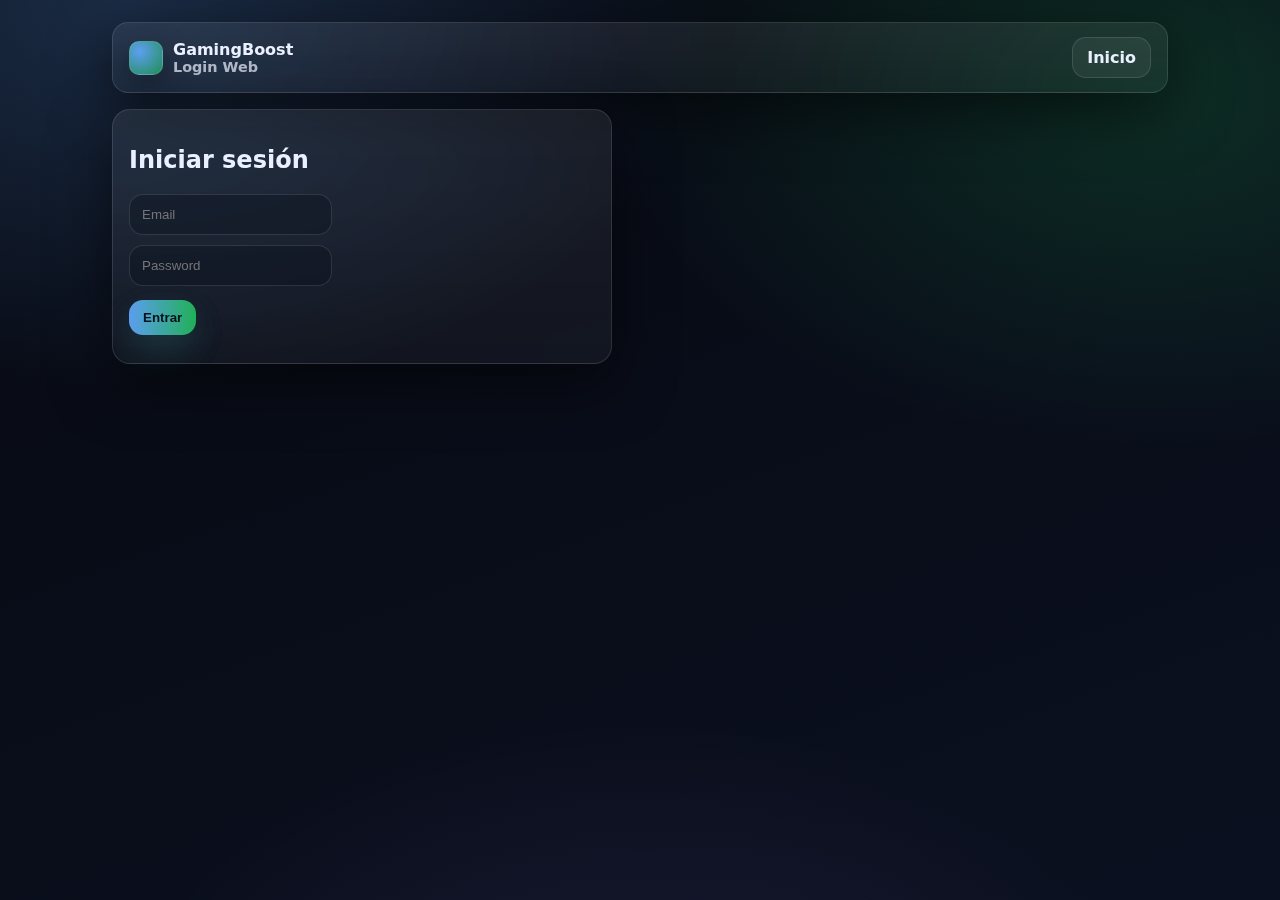
<file: public/site/catalog.html>
<!doctype html>
<html lang="es">
<head>
  <meta charset="utf-8"/>
  <meta name="viewport" content="width=device-width, initial-scale=1"/>
  <title>GamingBoost • Catálogo</title>
  <link rel="stylesheet" href="styles.css?v=2"/>
</head>
<body>

<div class="container">

  <div class="nav">
    <div class="brand">
      <div class="logo"></div>
      <div>
        <div>GamingBoost</div>
        <div class="small">Catálogo</div>
      </div>
    </div>

    <div class="navlinks">
      <a class="btn" href="index.html">Inicio</a>
      <a class="btn" href="orders.html">Mis pedidos</a>
      <button class="btn danger" id="logoutBtn">Logout</button>
    </div>
  </div>

  <div class="card" style="margin-top:16px;">
    <div class="row" style="justify-content:space-between; align-items:flex-start;">
      <div>
        <h2 style="margin:0;">Productos</h2>
        <div class="muted" style="margin-top:6px;">
          Compra desde la web usando el mismo backend que la app.
        </div>
      </div>

      <div class="row">
        <button class="btn" id="reloadBtn">Recargar</button>
      </div>
    </div>

    <div id="msg" class="small" style="margin-top:10px;"></div>
  </div>

  <div id="list" class="list" style="margin-top:12px;"></div>

</div>

<script>
  const token = localStorage.getItem("gb_token");
  if (!token) location.href = "login.html";

  const msg = document.getElementById("msg");
  const list = document.getElementById("list");

  document.getElementById("logoutBtn").onclick = async () => {
    try {
      await fetch(location.origin + "/api/logout", {
        method: "POST",
        headers: { "Accept":"application/json", "Authorization": "Bearer " + token }
      });
    } catch {}
    localStorage.removeItem("gb_token");
    localStorage.removeItem("gb_user");
    location.href = "index.html";
  };

  document.getElementById("reloadBtn").onclick = () => loadBoosts();

  function addParam(url, key, value){
    const sep = url.includes("?") ? "&" : "?";
    return url + sep + encodeURIComponent(key) + "=" + encodeURIComponent(value);
  }

  async function loadBoosts(){
    msg.textContent = "Cargando catálogo…";
    list.innerHTML = "";

    const res = await fetch(location.origin + "/api/boosts", {
      headers: { "Accept": "application/json", "Authorization": "Bearer " + token }
    });

    const text = await res.text();
    let boosts = [];
    try { boosts = text ? JSON.parse(text) : []; } catch(e){
      msg.textContent = "❌ Error: respuesta inválida del servidor";
      console.error(text);
      return;
    }

    if (!res.ok){
      msg.textContent = `❌ Error cargando catálogo (${res.status})`;
      console.error(boosts);
      return;
    }

    if (!Array.isArray(boosts) || boosts.length === 0){
      msg.textContent = "No hay productos disponibles.";
      return;
    }

    msg.textContent = "";

    list.innerHTML = boosts.map(b => `
      <div class="item">
        <div class="row" style="justify-content:space-between; align-items:flex-start;">
          <div style="max-width:700px;">
            <div style="font-weight:950; font-size:1.1rem;">${escapeHtml(b.title)}</div>
            <div class="small">${escapeHtml(b.description)}</div>
          </div>

          <div class="badge" title="Precio">💸 $${b.price}</div>
        </div>

        <div class="hr"></div>

        <div class="row" style="justify-content:space-between;">
          <div class="row">
            <div style="display:flex; flex-direction:column; gap:6px;">
              <span class="small">Cantidad</span>
              <input class="input" style="width:110px;" type="number" min="1" max="99" value="1" id="qty-${b.id}">
            </div>

            <div style="display:flex; flex-direction:column; gap:6px;">
              <span class="small">Método</span>
              <select class="input" style="width:190px;" id="prov-${b.id}">
                <option value="stripe">Stripe</option>
                <option value="mercadopago">MercadoPago</option>
                <option value="paypal">PayPal</option>
              </select>
            </div>
          </div>

          <button class="btn primary" id="pay-${b.id}" onclick="buy(${b.id})">Pagar</button>
        </div>
      </div>
    `).join("");
  }

  async function buy(boostId){
    const btn = document.getElementById(`pay-${boostId}`);
    const qty = Number(document.getElementById(`qty-${boostId}`).value || 1);
    const provider = document.getElementById(`prov-${boostId}`).value;

    btn.disabled = true;
    btn.textContent = "Procesando…";
    msg.textContent = "Creando pedido…";

    const createRes = await fetch(location.origin + "/api/orders", {
      method: "POST",
      headers: {
        "Accept":"application/json",
        "Content-Type":"application/json",
        "Authorization":"Bearer " + token
      },
      body: JSON.stringify({ provider, items: [{ boost_id: boostId, qty }] })
    });

    const createText = await createRes.text();
    let createData = null;
    try { createData = createText ? JSON.parse(createText) : null; } catch {}

    if (!createRes.ok || !createData?.order_id){
      msg.textContent = `❌ No se pudo crear pedido (${createRes.status})`;
      console.error(createText);
      btn.disabled = false;
      btn.textContent = "Pagar";
      return;
    }

    const orderId = createData.order_id;

    msg.textContent = "Abriendo pasarela…";
    const payRes = await fetch(location.origin + `/api/orders/${orderId}/pay`, {
      method: "POST",
      headers: { "Accept":"application/json", "Authorization":"Bearer " + token }
    });

    const payText = await payRes.text();
    let payData = null;
    try { payData = payText ? JSON.parse(payText) : null; } catch {}

    if (!payRes.ok || !payData?.checkout_url){
      msg.textContent = `❌ No se pudo iniciar pago (${payRes.status})`;
      console.error(payText);
      btn.disabled = false;
      btn.textContent = "Pagar";
      return;
    }

    window.location.href = addParam(payData.checkout_url, "from", "web");
  }

  function escapeHtml(str){
    return String(str ?? "")
      .replaceAll("&","&amp;")
      .replaceAll("<","&lt;")
      .replaceAll(">","&gt;")
      .replaceAll('"',"&quot;")
      .replaceAll("'","&#039;");
  }

  loadBoosts();
</script>

</body>
</html>
</file>
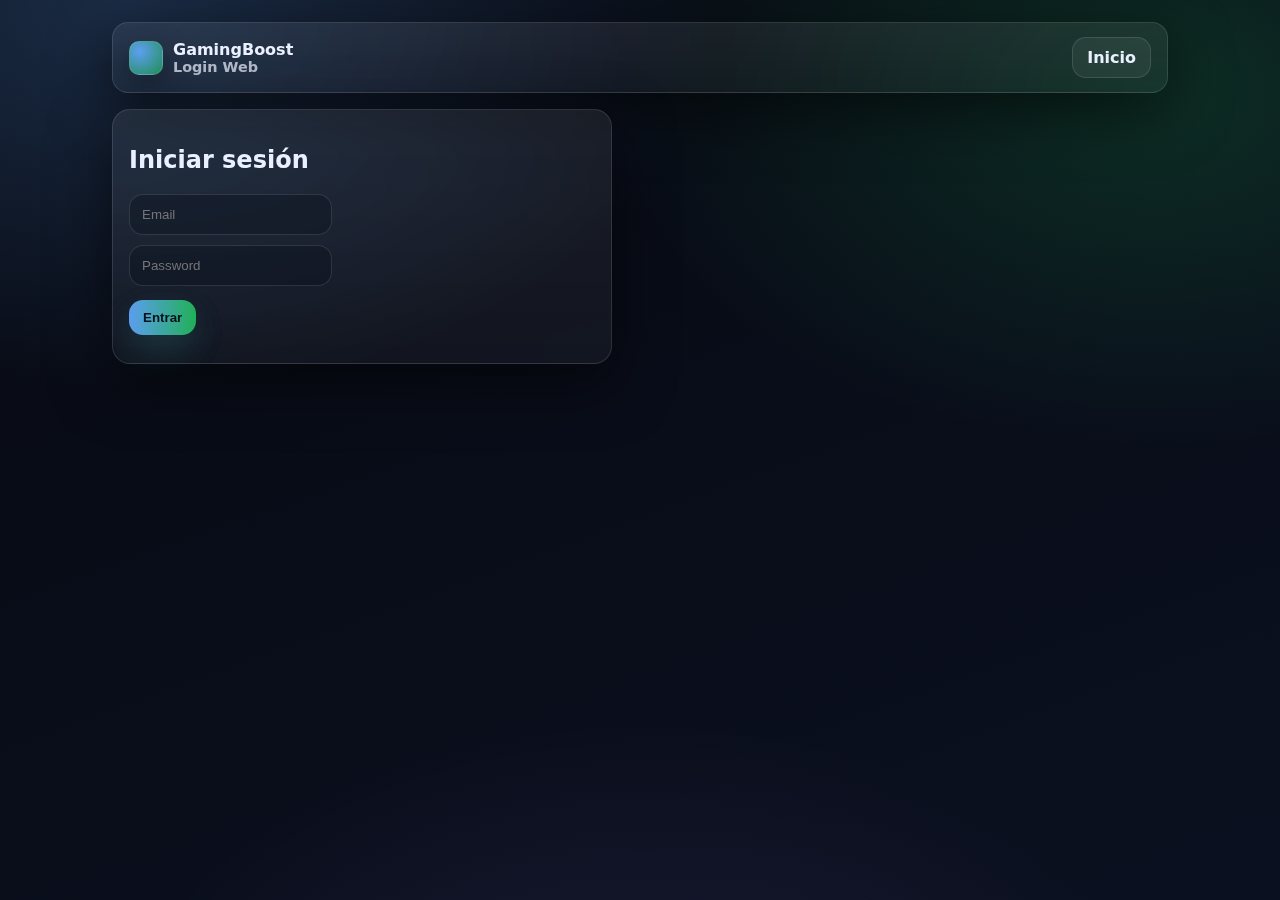
<file: public/site/login.html>
<!doctype html>
<html lang="es">
<head>
  <meta charset="utf-8"/>
  <meta name="viewport" content="width=device-width, initial-scale=1"/>
  <title>GamingBoost • Login</title>
  <link rel="stylesheet" href="styles.css?v=2"/>
</head>
<body>

<div class="container">
  <div class="nav">
    <div class="brand">
      <div class="logo"></div>
      <div>
        <div>GamingBoost</div>
        <div class="small">Login Web</div>
      </div>
    </div>
    <div class="navlinks">
      <a class="btn" href="index.html">Inicio</a>
    </div>
  </div>

  <div class="card" style="margin-top:16px; max-width:500px;">
    <h2>Iniciar sesión</h2>

    <div style="margin-top:12px;">
      <input class="input" id="email" placeholder="Email"/>
    </div>

    <div style="margin-top:10px;">
      <input class="input" id="password" type="password" placeholder="Password"/>
    </div>

    <div style="margin-top:14px;">
      <button class="btn primary" id="loginBtn">Entrar</button>
    </div>

    <div id="msg" class="small" style="margin-top:12px;"></div>
  </div>
</div>

<script>
  const msg = document.getElementById("msg");

  document.getElementById("loginBtn").onclick = async () => {
    msg.textContent = "Entrando...";

    const email = document.getElementById("email").value.trim();
    const password = document.getElementById("password").value;

    const res = await fetch(location.origin + "/api/login", {
      method: "POST",
      headers: { "Content-Type": "application/json", "Accept": "application/json" },
      body: JSON.stringify({ email, password })
    });

    const data = await res.json().catch(() => null);

    if (!res.ok || !data?.token) {
      msg.textContent = "❌ Login incorrecto";
      return;
    }

    localStorage.setItem("gb_token", data.token);
    localStorage.setItem("gb_user", JSON.stringify(data.user));

    msg.textContent = "✅ Login correcto";
    setTimeout(() => location.href = "catalog.html", 600);
  };
</script>

</body>
</html>
</file>
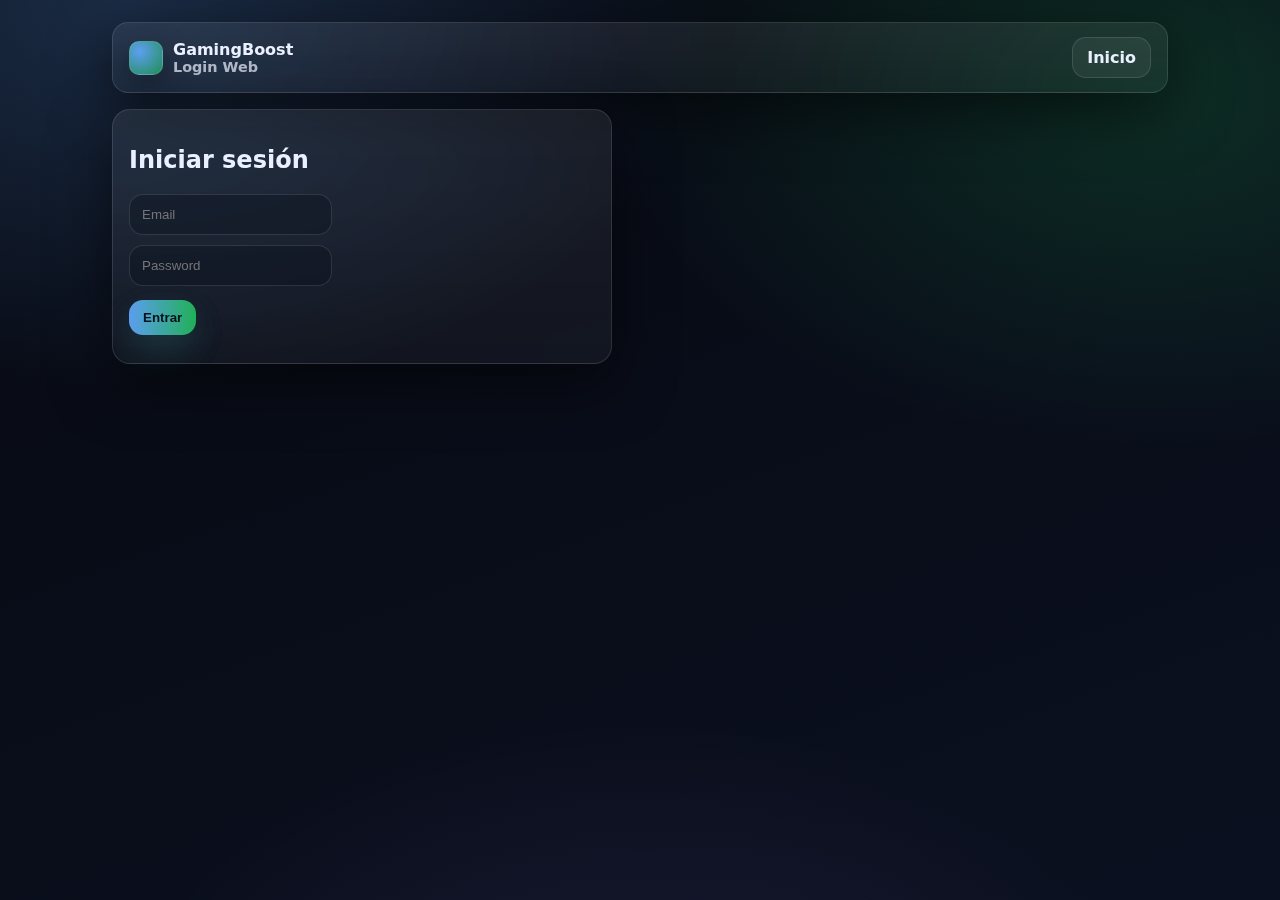
<file: public/site/orders.html>
<!doctype html>
<html lang="es">
<head>
  <meta charset="utf-8"/>
  <meta name="viewport" content="width=device-width, initial-scale=1"/>
  <title>GamingBoost • Mis pedidos</title>
  <link rel="stylesheet" href="styles.css?v=2"/>
</head>
<body>

<div class="container">

  <div class="nav">
    <div class="brand">
      <div class="logo"></div>
      <div>
        <div>GamingBoost</div>
        <div class="small">Mis pedidos</div>
      </div>
    </div>

    <div class="navlinks">
      <a class="btn" href="index.html">Inicio</a>
      <a class="btn" href="catalog.html">Catálogo</a>
      <button class="btn danger" id="logoutBtn">Logout</button>
    </div>
  </div>

  <div class="card" style="margin-top:16px;">
    <div class="row" style="justify-content:space-between; align-items:flex-start;">
      <div>
        <h2 style="margin:0;">Mis pedidos</h2>
        <div class="muted" style="margin-top:6px;">Aquí ves tus pedidos como en la app.</div>
      </div>
      <div class="row">
        <button class="btn" id="reloadBtn">Recargar</button>
      </div>
    </div>

    <div id="msg" class="small" style="margin-top:10px;"></div>
  </div>

  <div id="list" class="list" style="margin-top:12px;"></div>

</div>

<script>
  const token = localStorage.getItem("gb_token");
  if (!token) location.href = "login.html";

  const msg = document.getElementById("msg");
  const list = document.getElementById("list");

  document.getElementById("logoutBtn").onclick = async () => {
    try {
      await fetch(location.origin + "/api/logout", {
        method: "POST",
        headers: { "Accept":"application/json", "Authorization": "Bearer " + token }
      });
    } catch {}
    localStorage.removeItem("gb_token");
    localStorage.removeItem("gb_user");
    location.href = "index.html";
  };

  document.getElementById("reloadBtn").onclick = () => loadOrders();

  function addParam(url, key, value){
    const sep = url.includes("?") ? "&" : "?";
    return url + sep + encodeURIComponent(key) + "=" + encodeURIComponent(value);
  }

  function badgeHtml(status){
    if (status === "paid") return `<span class="badge ok">✅ Pagado</span>`;
    if (status === "pending_payment") return `<span class="badge warn">🟡 Pendiente</span>`;
    if (status === "cancelled") return `<span class="badge bad">❌ Cancelado</span>`;
    if (status === "failed") return `<span class="badge bad">⚠️ Fallido</span>`;
    return `<span class="badge">${escapeHtml(status)}</span>`;
  }

  function moneyMXNFromCents(cents){
    const v = (cents ?? 0) / 100;
    return new Intl.NumberFormat("es-MX", { style:"currency", currency:"MXN" }).format(v);
  }

  async function loadOrders(){
    msg.textContent = "Cargando pedidos…";
    list.innerHTML = "";

    const res = await fetch(location.origin + "/api/orders", {
      headers: { "Accept": "application/json", "Authorization": "Bearer " + token }
    });

    const text = await res.text();
    let orders = [];
    try { orders = text ? JSON.parse(text) : []; } catch(e){
      msg.textContent = "❌ Error: respuesta inválida del servidor";
      console.error(text);
      return;
    }

    if (!res.ok){
      msg.textContent = `❌ Error cargando pedidos (${res.status})`;
      console.error(orders);
      return;
    }

    if (!Array.isArray(orders) || orders.length === 0){
      msg.textContent = "";
      list.innerHTML = `<div class="item">Aún no tienes pedidos.</div>`;
      return;
    }

    msg.textContent = "";

    // Backend viene newest -> oldest. Para "Pedido #1 = el primero creado"
    list.innerHTML = orders.map((o, idx) => {
      const userNumber = orders.length - idx; // #1 = más viejo
      const canContinue = o.status === "pending_payment";

      return `
        <div class="item">
          <div class="row" style="justify-content:space-between; align-items:flex-start;">
            <div>
              <div style="font-weight:950; font-size:1.08rem;">Pedido #${userNumber}</div>
              <div class="small">ID interno: #${o.id} • ${escapeHtml(o.provider)} • ${escapeHtml(o.currency)}</div>
            </div>
            ${badgeHtml(o.status)}
          </div>

          <div class="hr"></div>

          <div class="row" style="justify-content:space-between;">
            <div class="small">${(o.items?.length ?? 0)} items</div>
            <div class="badge">Total ${moneyMXNFromCents(o.total_amount)}</div>
          </div>

          <div class="small" style="margin-top:10px;">
            ${(o.items || []).map(it => `• Boost ${it.boost_id} x${it.qty}`).join("<br/>")}
          </div>

          ${canContinue ? `
            <div class="row" style="margin-top:12px; justify-content:flex-end;">
              <button class="btn primary" id="cont-${o.id}" onclick="continuePay(${o.id})">
                Continuar pago
              </button>
            </div>
          ` : ``}
        </div>
      `;
    }).join("");
  }

  async function continuePay(orderId){
    const btn = document.getElementById(`cont-${orderId}`);
    if (btn){ btn.disabled = true; btn.textContent = "Abriendo…"; }
    msg.textContent = "Abriendo pasarela…";

    const res = await fetch(location.origin + `/api/orders/${orderId}/pay`, {
      method: "POST",
      headers: { "Accept": "application/json", "Authorization": "Bearer " + token }
    });

    const text = await res.text();
    let data = null;
    try { data = text ? JSON.parse(text) : null; } catch {}

    if (!res.ok || !data?.checkout_url){
      msg.textContent = `❌ No se pudo abrir checkout (${res.status})`;
      console.error(text);
      if (btn){ btn.disabled = false; btn.textContent = "Continuar pago"; }
      return;
    }

    window.location.href = addParam(data.checkout_url, "from", "web");
  }

  function escapeHtml(str){
    return String(str ?? "")
      .replaceAll("&","&amp;")
      .replaceAll("<","&lt;")
      .replaceAll(">","&gt;")
      .replaceAll('"',"&quot;")
      .replaceAll("'","&#039;");
  }

  loadOrders();
</script>

</body>
</html>
</file>
<file: public/site/styles.css>
:root{
  --bg1:#070A12;
  --bg2:#0B1020;

  --glass: rgba(255,255,255,.06);
  --glass2: rgba(255,255,255,.045);
  --border: rgba(255,255,255,.12);

  --text:#EAF0FF;
  --muted: rgba(234,240,255,.72);

  --brand1:#60A5FA;  /* azul */
  --brand2:#22C55E;  /* verde */
  --danger:#EF4444;
  --warn:#F59E0B;

  --shadow: 0 18px 60px rgba(0,0,0,.55);
  --radius: 18px;
}

*{ box-sizing:border-box; }

body{
  margin:0;
  font-family: ui-sans-serif, system-ui, -apple-system, Segoe UI, Roboto, Arial;
  color:var(--text);
  min-height:100vh;

  background:
    radial-gradient(1000px 650px at 10% 0%, rgba(96,165,250,.22), transparent 60%),
    radial-gradient(900px 600px at 90% 10%, rgba(34,197,94,.18), transparent 60%),
    radial-gradient(900px 600px at 50% 120%, rgba(167,139,250,.10), transparent 60%),
    linear-gradient(160deg, var(--bg1), var(--bg2));
}

a{ color:inherit; text-decoration:none; }
.container{ width:min(1100px, 100%); margin:0 auto; padding:22px; }

.small{ font-size:.9rem; color:var(--muted); }
.muted{ color:var(--muted); line-height:1.55; }

/* ===== NAV ===== */
.nav{
  display:flex;
  gap:12px;
  align-items:center;
  justify-content:space-between;

  padding:14px 16px;
  border-radius: 16px;

  background: linear-gradient(180deg, rgba(255,255,255,.07), rgba(255,255,255,.04));
  border:1px solid var(--border);
  box-shadow: var(--shadow);
  backdrop-filter: blur(10px);
  -webkit-backdrop-filter: blur(10px);
}

.brand{ display:flex; gap:10px; align-items:center; font-weight:900; }
.logo{
  width:34px; height:34px; border-radius:10px;
  background: radial-gradient(circle at 30% 30%, rgba(96,165,250,.95), rgba(34,197,94,.65));
  border:1px solid var(--border);
  box-shadow: 0 10px 30px rgba(0,0,0,.35);
}

.navlinks{ display:flex; gap:10px; align-items:center; flex-wrap:wrap; }

/* ===== BUTTONS ===== */
.btn{
  border:1px solid var(--border);
  background: rgba(255,255,255,.06);
  color:var(--text);
  padding:10px 14px;
  border-radius:14px;
  font-weight:850;
  cursor:pointer;
  transition: transform .15s ease, box-shadow .15s ease, border-color .15s ease, background .15s ease;
}

.btn:hover{
  transform: translateY(-1px);
  box-shadow: 0 14px 32px rgba(0,0,0,.35);
  border-color: rgba(255,255,255,.18);
}

.btn.primary{
  border:0;
  color:#07101f;
  background: linear-gradient(90deg, rgba(96,165,250,.95), rgba(34,197,94,.88));
  box-shadow: 0 14px 35px rgba(34,197,94,.10), 0 14px 35px rgba(96,165,250,.12);
}
.btn.primary:hover{
  box-shadow: 0 18px 55px rgba(34,197,94,.18), 0 18px 55px rgba(96,165,250,.18);
}
.btn.danger{
  background: rgba(239,68,68,.16);
  border: 1px solid rgba(239,68,68,.35);
}
.btn.danger:hover{
  box-shadow: 0 18px 55px rgba(239,68,68,.12);
}

/* ===== CARD ===== */
.card{
  border-radius: var(--radius);
  padding:16px;
  background: linear-gradient(180deg, rgba(255,255,255,.07), rgba(255,255,255,.04));
  border:1px solid var(--border);
  box-shadow: var(--shadow);
  backdrop-filter: blur(10px);
  -webkit-backdrop-filter: blur(10px);
}

/* ===== GRID / LIST ===== */
.grid{
  margin-top:16px;
  display:grid;
  gap:12px;
  grid-template-columns: repeat(3, 1fr);
}
@media(max-width: 920px){ .grid{ grid-template-columns:1fr; } }

.list{ display:grid; gap:12px; margin-top:14px; }

.item{
  border:1px solid rgba(255,255,255,.12);
  background: linear-gradient(180deg, rgba(255,255,255,.06), rgba(255,255,255,.035));
  border-radius:16px;
  padding:14px;
  box-shadow: 0 16px 40px rgba(0,0,0,.22);
  backdrop-filter: blur(10px);
  -webkit-backdrop-filter: blur(10px);
}

.hr{ height:1px; background: rgba(255,255,255,.10); margin:14px 0; }
.row{ display:flex; gap:10px; align-items:center; flex-wrap:wrap; }

/* ===== INPUTS ===== */
.input{
  padding:12px 12px;
  border-radius:14px;
  border:1px solid rgba(255,255,255,.12);
  background: rgba(10,14,25,.35);
  color:var(--text);
  outline:none;
  transition: border-color .15s ease, box-shadow .15s ease, background .15s ease;
}
.input:focus{
  border-color: rgba(96,165,250,.55);
  box-shadow: 0 0 0 4px rgba(96,165,250,.12);
  background: rgba(10,14,25,.45);
}

/* ===== BADGES ===== */
.badge{
  display:inline-flex;
  gap:8px;
  align-items:center;
  padding:7px 12px;
  border-radius:999px;
  border:1px solid rgba(255,255,255,.12);
  background: rgba(255,255,255,.05);
  color:var(--muted);
  font-weight:850;
  font-size:.92rem;
}
.badge.ok{ color: var(--brand2); border-color: rgba(34,197,94,.35); }
.badge.warn{ color: var(--warn); border-color: rgba(245,158,11,.35); }
.badge.bad{ color: var(--danger); border-color: rgba(239,68,68,.35); }
</file>
